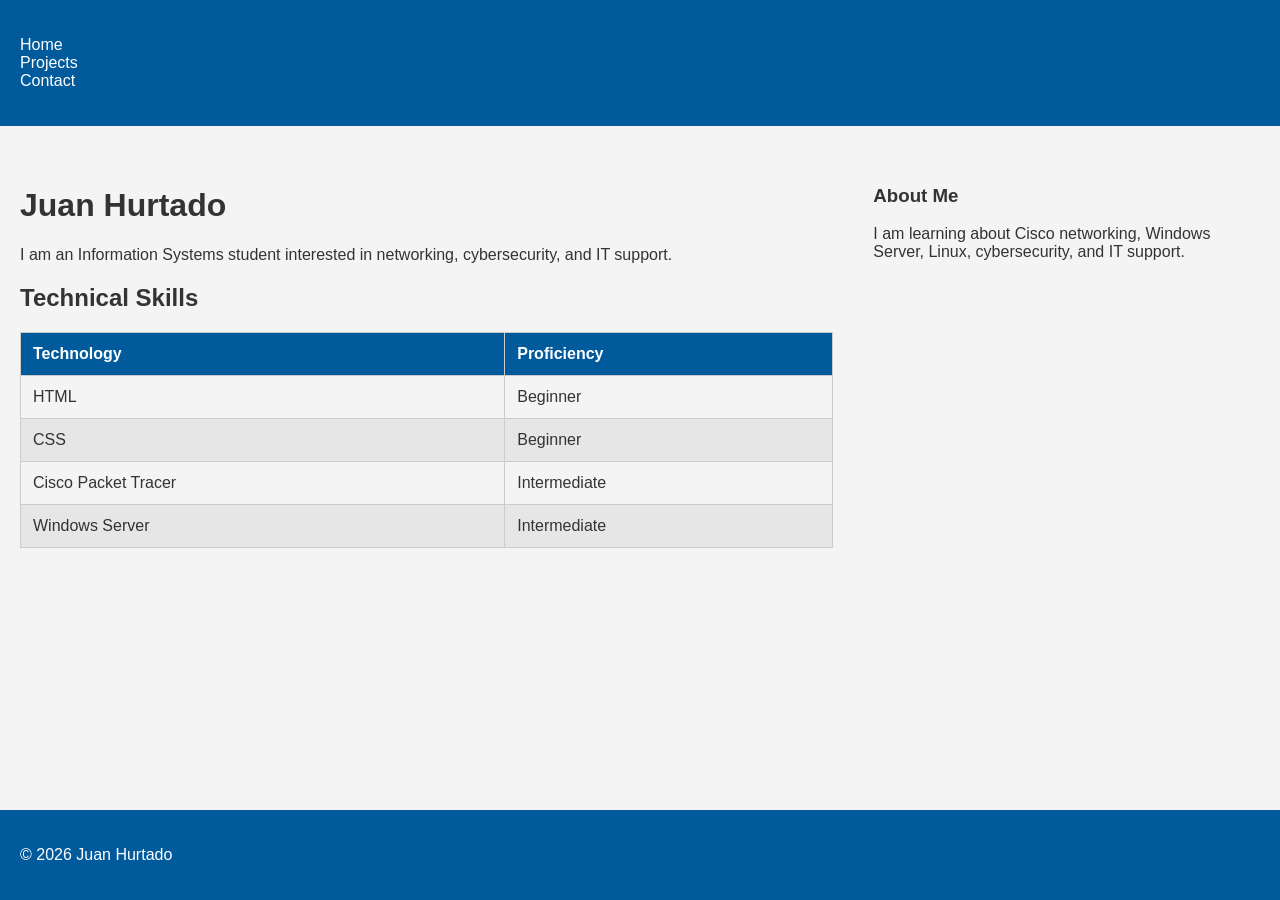
<file: index.html>
<!DOCTYPE html>
<html lang="en">

<head>
    <meta charset="UTF-8">
    <meta name="viewport" content="width=device-width, initial-scale=1.0">

    <link rel="stylesheet" href="css/style.css">

    <title>Juan Hurtado - Home</title>
</head>

<body>

    <div class="grid-container">

        <header>
            <nav>
                <ul>
                    <li><a href="index.html">Home</a></li>
                    <li><a href="projects.html">Projects</a></li>
                    <li><a href="contact.html">Contact</a></li>
                </ul>
            </nav>
        </header>

        <main>

            <div class="container">

                <h1>Juan Hurtado</h1>

                <p>
                    I am an Information Systems student interested in networking,
                    cybersecurity, and IT support.
                </p>

                <section>

                    <h2>Technical Skills</h2>

                    <table>

                        <thead>
                            <tr>
                                <th>Technology</th>
                                <th>Proficiency</th>
                            </tr>
                        </thead>

                        <tbody>

                            <tr>
                                <td>HTML</td>
                                <td>Beginner</td>
                            </tr>

                            <tr>
                                <td>CSS</td>
                                <td>Beginner</td>
                            </tr>

                            <tr>
                                <td>Cisco Packet Tracer</td>
                                <td>Intermediate</td>
                            </tr>

                            <tr>
                                <td>Windows Server</td>
                                <td>Intermediate</td>
                            </tr>

                        </tbody>

                    </table>

                </section>

            </div>

        </main>

        <aside>

            <h3>About Me</h3>

            <p>
                I am learning about Cisco networking, Windows Server,
                Linux, cybersecurity, and IT support.
            </p>

        </aside>

        <footer>
            <p>&copy; 2026 Juan Hurtado</p>
        </footer>

    </div>

</body>

</html>
</file>
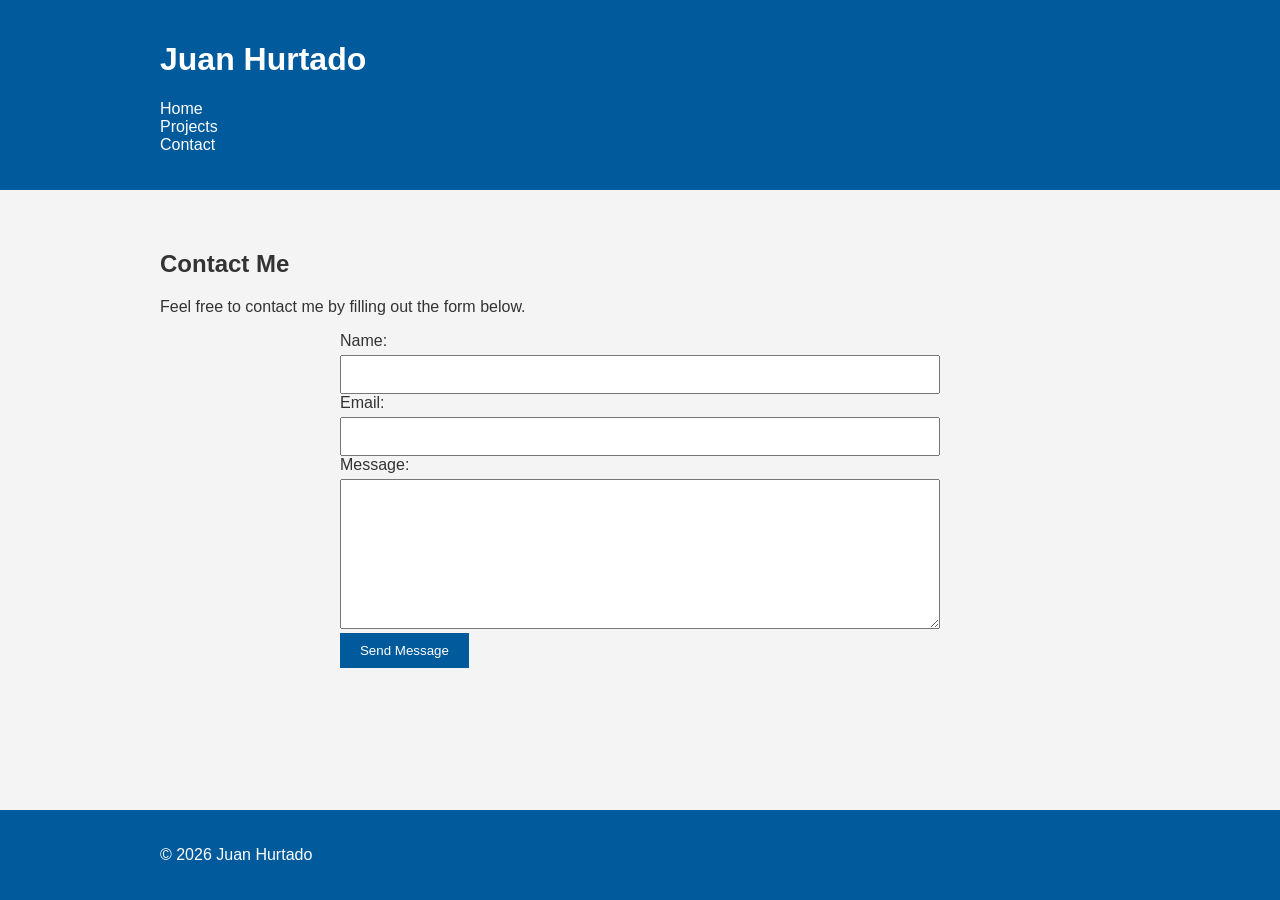
<file: contact.html>
<!DOCTYPE html>
<html lang="en">

<head>
    <meta charset="UTF-8">
    <meta name="viewport" content="width=device-width, initial-scale=1.0">
    <title>Juan Hurtado - Contact</title>
    <link rel="stylesheet" href="css/style.css">
</head>

<body>

    <div class="grid-container">

        <header>
            <div class="container">
                <h1>Juan Hurtado</h1>

                <nav>
                    <ul>
                        <li><a href="index.html">Home</a></li>
                        <li><a href="projects.html">Projects</a></li>
                        <li><a href="contact.html">Contact</a></li>
                    </ul>
                </nav>
            </div>
        </header>

        <main>
            <div class="container">

                <h2>Contact Me</h2>

                <p>
                    Feel free to contact me by filling out the form below.
                </p>

                <form>

                    <label for="name">Name:</label>
                    <input type="text" id="name" name="name" required>

                    <label for="email">Email:</label>
                    <input type="email" id="email" name="email" required>

                    <label for="message">Message:</label>
                    <textarea id="message" name="message" rows="5" required></textarea>

                    <button type="submit" id="submit-btn">Send Message</button>

                </form>

            </div>
        </main>

        <footer>
            <div class="container">
                <p>&copy; 2026 Juan Hurtado</p>
            </div>
        </footer>

    </div>

    <script src="js/script.js"></script>

</body>

</html>
</file>
<file: css/style.css>
body {
    background-color: #f4f4f4;
    color: #333333;
    font-family: Arial, Helvetica, sans-serif;
    margin: 0;
}



.grid-container {
    display: grid;
    grid-template-columns: 2fr 1fr;
    grid-template-rows: auto 1fr auto;

    grid-template-areas:
        "header header"
        "main sidebar"
        "footer footer";

    min-height: 100vh;
}



header {
    grid-area: header;
    background-color: #005a9c;
    color: white;
    padding: 20px;
    margin-bottom: 20px;
}

header a {
    color: white;
}



main {
    grid-area: main;
    padding: 20px;
}



aside {
    grid-area: sidebar;
    padding: 20px;
}



footer {
    grid-area: footer;
    background-color: #005a9c;
    color: white;
    padding: 20px;
    margin-top: 20px;
}



.container {
    max-width: 960px;
    margin: 0 auto;
}


.project-gallery {
    display: flex;
    flex-wrap: wrap;
    gap: 20px;
}


.project-card {
    border: 1px solid #ccc;
    padding: 20px;
    border-radius: 8px;
    box-shadow: 0 2px 4px #cccccc;
    flex: 1 1 300px;
}


.project-card img {
    width: 100%;
}



.grid-container:not(:has(aside)) {
    grid-template-areas:
        "header header"
        "main main"
        "footer footer";
}

/* Contact Form */

form {
    max-width: 600px;
    margin: 0 auto;
}

/* Space between Form Selections */
form div {
    margin-bottom: 20px;
}

/* Input Fields and Message Box */
input,
textarea {
    width: 100%;
    padding: 10px;
    margin-top: 5px;
    box-sizing: border-box;
}

/* Message box */
textarea {
    min-height: 150px;
}

/* Submit Button */
button {
    padding: 10px 20px;
    background-color: #005a9c;
    color: white;
    border: none;
    cursor: pointer;
    transition: background-color 0.3s ease;
}

/* Submit Button Hover */
button:hover {
    background-color: #0072c6;
}

/* Navigation Bullet Removal */
nav ul {
    list-style:none;
    padding:0;
}

/* Navigation Underline Removal */
nav a {
    color:white;
    Text-decoration: none;
}

/* Navigation Hover Effect */
nav a:hover {
    color: #cccccc;
}

/* Image Overlay */

.image-container {
    position: relative;
    overflow: hidden;
}

.image-overlay {
    position: absolute;
    top: 0;
    left: 0;
    width: 100%;
    height: 100%;

    background-color: rgba(0, 0, 0, 0.6);

    display: flex;
    justify-content: center;
    align-items: center;

    color: white;

    opacity: 0;

    transition: opacity 0.3s ease;
}


/* Show Overlay on Hover */

.image-container:hover .image-overlay {
    opacity: 1;
}


/* Smooth Image Zoom */

.project-card img {
    width: 100%;
    transition: transform 0.3s ease;
}


/* Zoom Image on Hover */

.image-container:hover img {
    transform: scale(1.1);
}


/* Skills Table */

table {
    width: 100%;
    border-collapse: collapse;
}


/* Table Header */

thead {
    background-color: #005a9c;
    color: white;
}


/* Table Cells */

th,
td {
    padding: 12px;
    border: 1px solid #ccc;
    text-align: left;
}


/* Striped Rows */

tbody tr:nth-child(even) {
    background-color: #e6e6e6;
}
</file>
